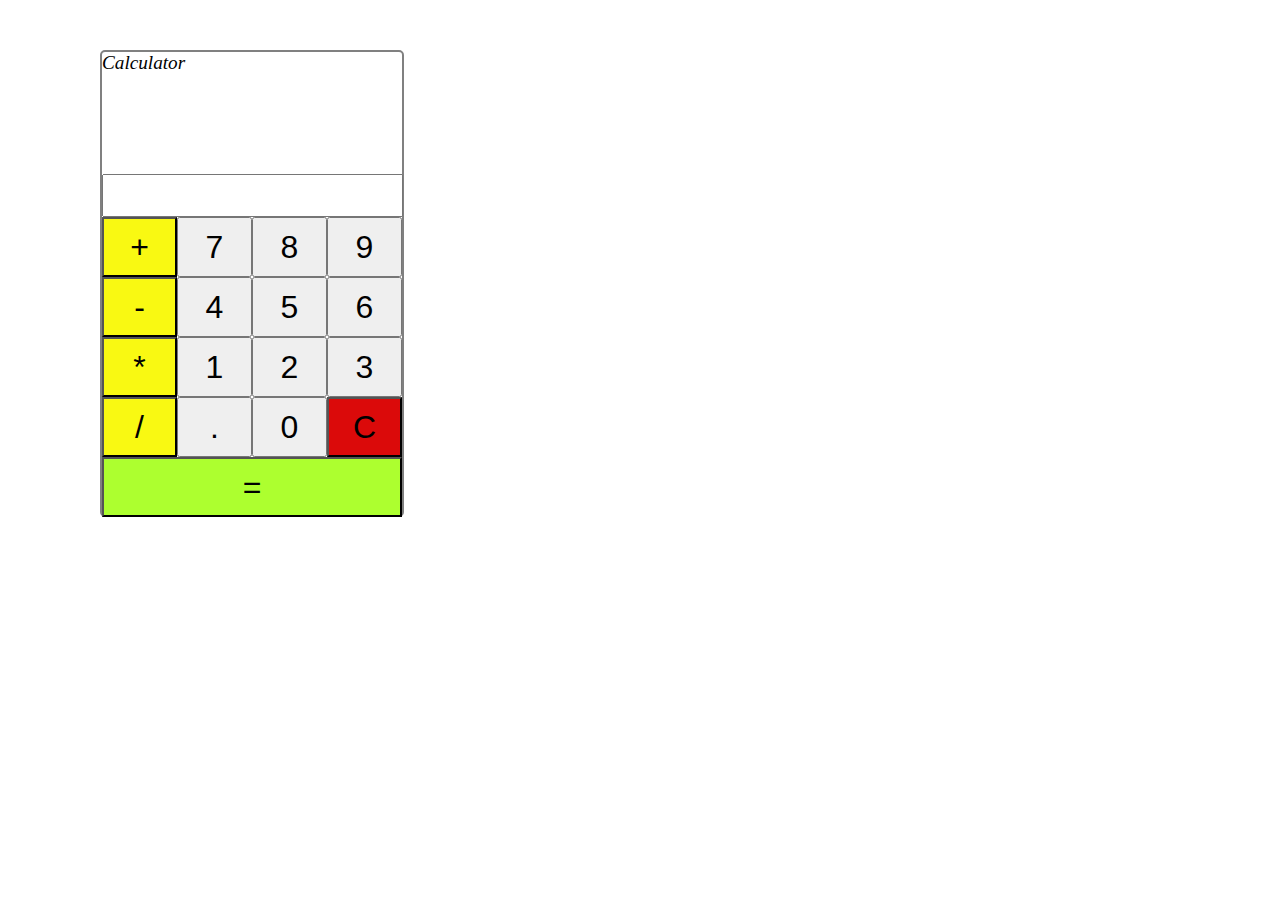
<file: index.html>
<!DOCTYPE html>
<html lang="en">
<head>
    <meta charset="UTF-8">
    <meta name="viewport" content="width=device-width, initial-scale=1.0">
    <title>Calculator</title>
    <link rel="stylesheet" href="calculator.css">
</head>
<body>
    <div class="calculator">
        Calculator
        <input type="text" id="display">
        <div class="box">
            <button onclick="appendvalue('+')"class="calc">+</button>
            <button onclick="appendvalue('7')">7</button>
            <button onclick="appendvalue('8')">8</button>
            <button onclick="appendvalue('9')">9</button>
            <button onclick="appendvalue('-')"class="calc">-</button>
            <button onclick="appendvalue('4')">4</button>
            <button onclick="appendvalue('5')">5</button>
            <button onclick="appendvalue('6')">6</button>
            <button onclick="appendvalue('*')"class="calc">*</button>
            <button onclick="appendvalue('1')">1</button>
            <button onclick="appendvalue('2')">2</button>
            <button onclick="appendvalue('3')">3</button>
            <button onclick="appendvalue('/')"class="calc">/</button>
            <button onclick="appendvalue('.')">.</button>
            <button onclick="appendvalue('0')">0</button>
            <button onclick="cleardisplay()"class="clear">C</button>
            <button class="equal" onclick="calculate('=')">=</button>
        </div>
    </div>
    <script src="calculator.js"></script>
</body>
</html>
</file>
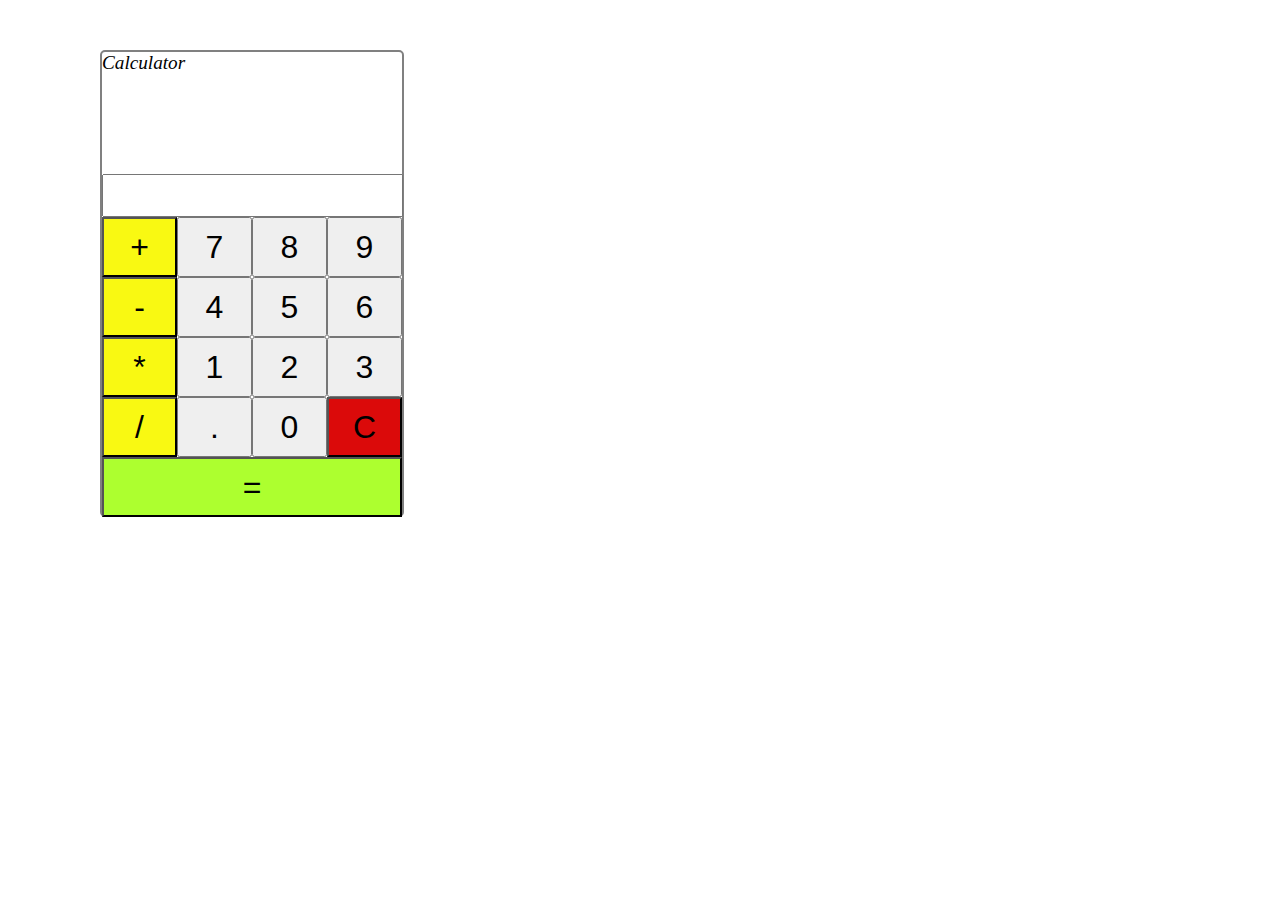
<file: calculator.html>
<!DOCTYPE html>
<html lang="en">
<head>
    <meta charset="UTF-8">
    <meta name="viewport" content="width=device-width, initial-scale=1.0">
    <title>Calculator</title>
    <link rel="stylesheet" href="calculator.css">
</head>
<body>
    <div class="calculator">
        Calculator
        <input type="text" id="display">
        <div class="box">
            <button onclick="appendvalue('+')"class="calc">+</button>
            <button onclick="appendvalue('7')">7</button>
            <button onclick="appendvalue('8')">8</button>
            <button onclick="appendvalue('9')">9</button>
            <button onclick="appendvalue('-')"class="calc">-</button>
            <button onclick="appendvalue('4')">4</button>
            <button onclick="appendvalue('5')">5</button>
            <button onclick="appendvalue('6')">6</button>
            <button onclick="appendvalue('*')"class="calc">*</button>
            <button onclick="appendvalue('1')">1</button>
            <button onclick="appendvalue('2')">2</button>
            <button onclick="appendvalue('3')">3</button>
            <button onclick="appendvalue('/')"class="calc">/</button>
            <button onclick="appendvalue('.')">.</button>
            <button onclick="appendvalue('0')">0</button>
            <button onclick="cleardisplay()"class="clear">C</button>
            <button class="equal" onclick="calculate('=')">=</button>
        </div>
    </div>
    <script src="calculator.js"></script>
</body>
</html>
</file>
<file: calculator.css>
body{
    margin: 0;
    padding: 0;
}
.calculator{
    height: 463px;
    width: 300px;
    border: 2px solid gray;
    margin: 50px 100px 50px 100px;
    border-radius: 5px;
    font-size: larger;
    font-style: italic;
}
#display{
    
    font-size: 2rem;
    margin: 100px 0px 0px 0px;
    width: 293px;

}
.box{
    display: flex;
    justify-content: center ;
    align-items: center;
    flex-wrap: wrap;

}
button{
    width: 75px;
    height: 60px;
    font-size: 2rem;
}
.equal
{
    background-color: greenyellow;
    width: 300px;
}
.clear
{
    background-color: rgb(219, 10, 10);
}
.calc{
    background-color: rgb(249, 249, 18);
}
button:hover{
    background-color: rgb(204, 189, 189);
}
</file>
